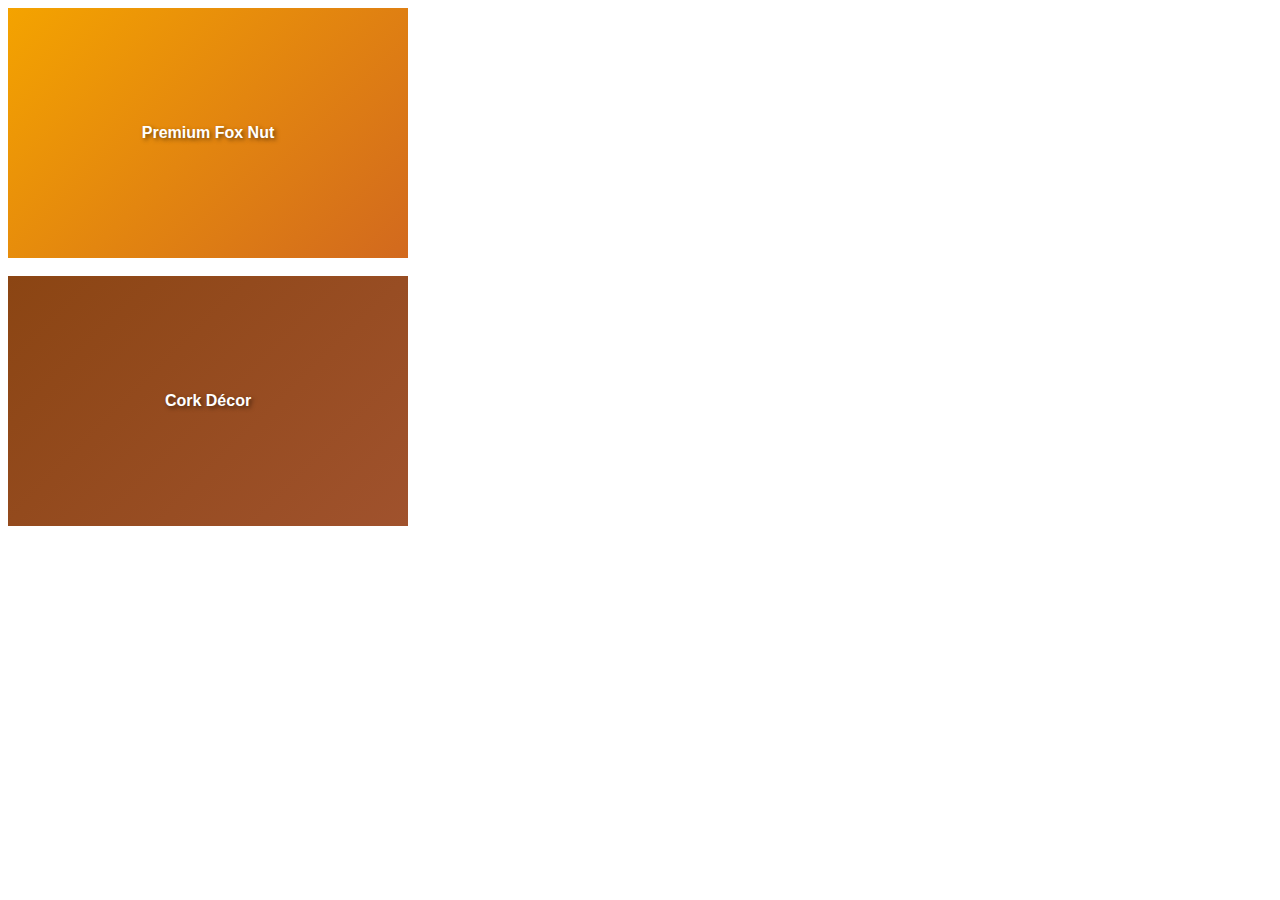
<file: assets/images/placeholder-generator.html>
<!DOCTYPE html>
<html lang="en">
<head>
    <meta charset="UTF-8">
    <meta name="viewport" content="width=device-width, initial-scale=1.0">
    <title>Image Placeholder Generator</title>
    <style>
        .placeholder {
            display: flex;
            align-items: center;
            justify-content: center;
            color: white;
            font-family: 'Montserrat', sans-serif;
            font-weight: 600;
            text-shadow: 2px 2px 4px rgba(0, 0, 0, 0.5);
        }
        
        .foxnut-placeholder {
            width: 400px;
            height: 250px;
            background: linear-gradient(135deg, #F4A300 0%, #D2691E 100%);
        }
        
        .cork-placeholder {
            width: 400px;
            height: 250px;
            background: linear-gradient(135deg, #8B4513 0%, #A0522D 100%);
        }
    </style>
</head>
<body>
    <div class="placeholder foxnut-placeholder">
        <span>Premium Fox Nut</span>
    </div>
    <br>
    <div class="placeholder cork-placeholder">
        <span>Cork Décor</span>
    </div>
</body>
</html>
</file>
